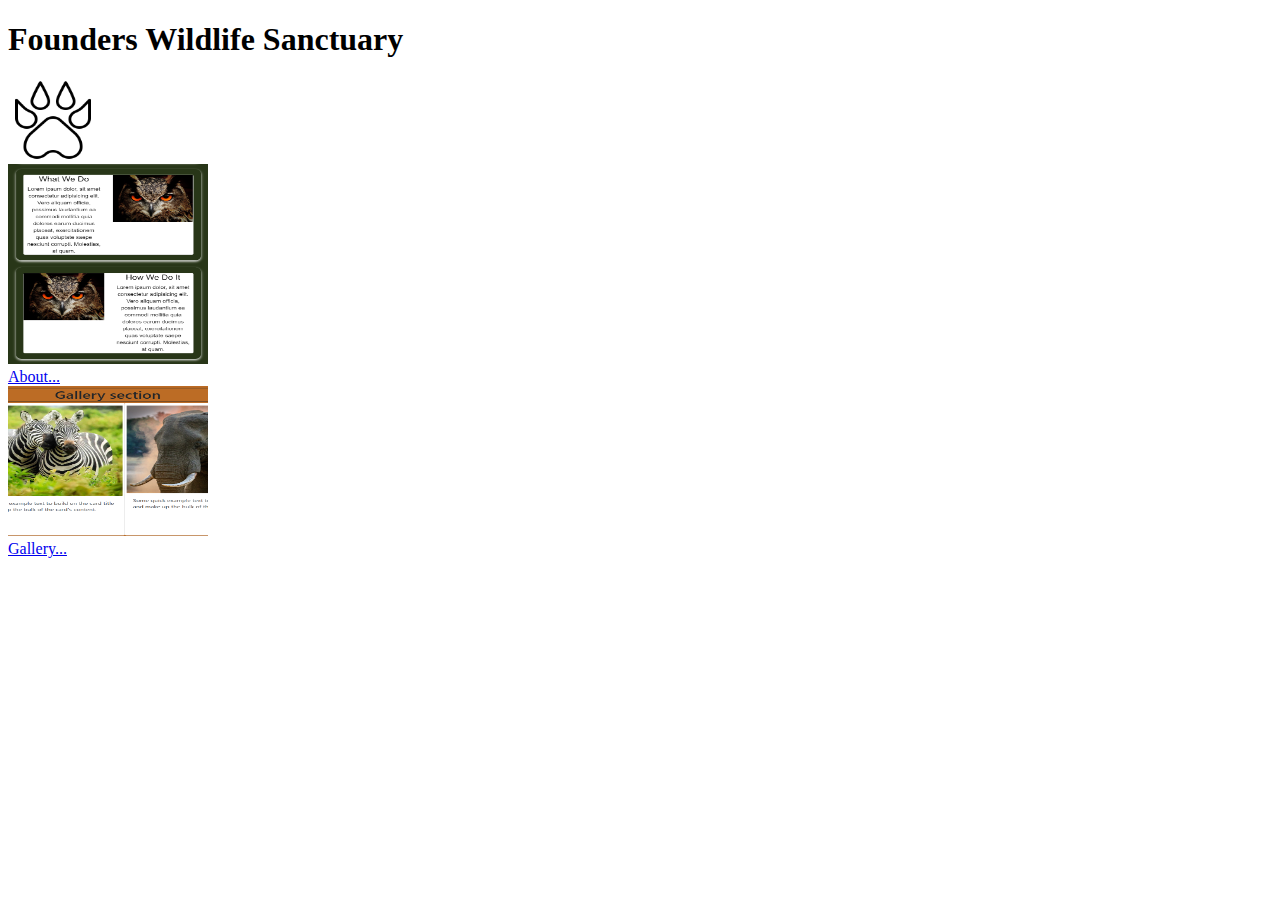
<file: index.html>
<!doctype html>
<html lang="en">
  <head>
    <meta charset="utf-8">
    <meta name="viewport" content="width=device-width, initial-scale=1">
    <link href="https://cdn.jsdelivr.net/npm/bootstrap@5.1.3/dist/css/bootstrap.min.css" rel="stylesheet" integrity="sha384-1BmE4kWBq78iYhFldvKuhfTAU6auU8tT94WrHftjDbrCEXSU1oBoqyl2QvZ6jIW3" crossorigin="anonymous">
    <link rel="stylesheet" type="text/css" href="style.css" />
    <link
    rel="stylesheet"
    href="https://cdnjs.cloudflare.com/ajax/libs/animate.css/4.1.1/animate.min.css"
  />
    <title>Founders Wildlife Sanctuary</title>
  </head>
  <body class="body">
    
    <h1 class="animate__zoomIn">Founders Wildlife Sanctuary</h1>
    <div class="img"><img src="/img/lion.png" alt="paw" style="height: 80px;width: 90px; align-items: center;"></div> 

    
    <div class="card" style="width: 18rem;">
        <img src="/img/Screenshot 2022-11-14 121230.png" style="height: 200px;width: 200px;" class="card-img-top" alt="About us preview">
        <div class="card-body"> 
          <!-- <h5 class="card-title">Card title</h5> -->
          <!-- <p class="card-text">Some quick example text to build on the card title and make up the bulk of the card's content.</p> -->
          <a href="about.html" class="btn btn-primary">About...</a>
        </div>
      </div>
      <div class="card-2" style="width: 18rem;">
        <img src="/img/Preview.png" style="height: 150px;width: 200px;"class="card-img-top" alt="Gallery preview ">
        <div class="card-body">
          <!-- <h5 class="card-title">Card title</h5>
          <p class="card-text">Some quick example text to build on the card title and make up the bulk of the card's content.</p> -->
          <a href="about.html" class="btn btn-primary">Gallery...</a>
        </div>
      </div>


    
    
    
    
    
    <script src="https://cdn.jsdelivr.net/npm/bootstrap@5.1.3/dist/js/bootstrap.bundle.min.js" integrity="sha384-ka7Sk0Gln4gmtz2MlQnikT1wXgYsOg+OMhuP+IlRH9sENBO0LRn5q+8nbTov4+1p" crossorigin="anonymous"></script>
    <script src="https://cdn.jsdelivr.net/npm/@popperjs/core@2.10.2/dist/umd/popper.min.js" integrity="sha384-7+zCNj/IqJ95wo16oMtfsKbZ9ccEh31eOz1HGyDuCQ6wgnyJNSYdrPa03rtR1zdB" crossorigin="anonymous"></script>
    <script src="https://cdn.jsdelivr.net/npm/bootstrap@5.1.3/dist/js/bootstrap.min.js" integrity="sha384-QJHtvGhmr9XOIpI6YVutG+2QOK9T+ZnN4kzFN1RtK3zEFEIsxhlmWl5/YESvpZ13" crossorigin="anonymous"></script>
  </body>
</html>
</file>
<file: style.css>
.navbar{
    background-color: rgb(96, 108, 56);
}
.navbar-brand{
    color: rgb(221, 161, 94);
    
}
.navbar-brand:hover{
    color: rgb(254, 250, 224);
    
}
.nav-link{
    color:rgb(221, 161, 94) ;
    
}
.navbar-toggler{
    border: solid;
    border-radius: 25px;
}


.nav-link:hover{
    color:rgb(254, 250, 224) ;
    background-color:rgb(188, 108, 37);
    border-radius: 10px;
    padding-left: 5px;
}

button:hover{
    background-color:rgb(188, 108, 37) ;
    border-radius: 25px;
    border-color:rgb(254, 250, 224) ;
    border-width: 3px;
    
}

button{
    border-radius: 25px;
    color: rgb(188, 108, 37);
}

.foot{
    background-color:rgb(96, 108, 56) ;
    text-align: center;
    margin: 15px;
    border-radius: 5px;
    padding: 3px;
    

}

h6{
    color:rgb(221, 161, 94) ;
}
</file>
